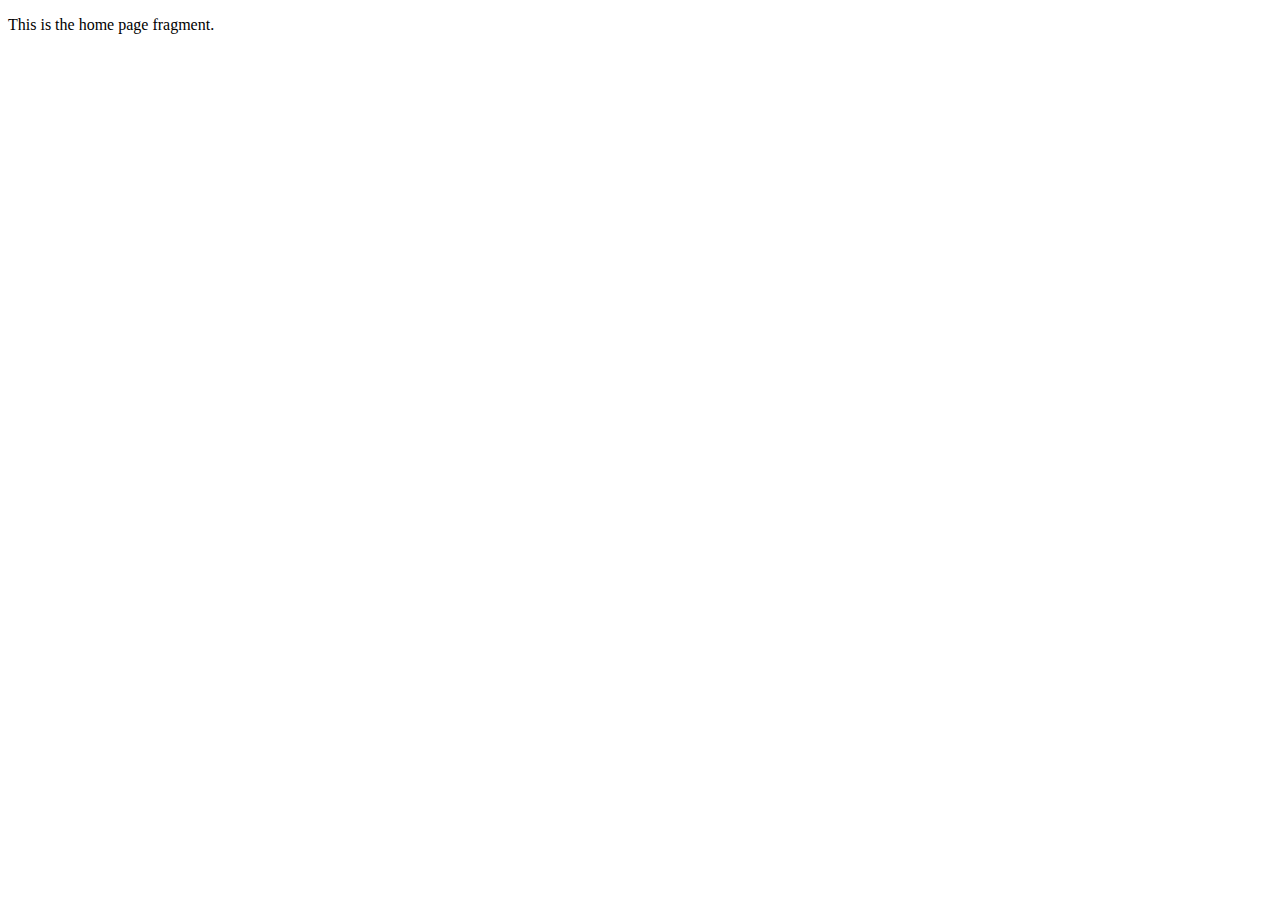
<file: src/main/resources/templates/fragments/index/home.html>
<!DOCTYPE html>
<html lang="en" xmlns:th="http://www.thymeleaf.org">

<body>
    <div th:fragment="home" class="row">
        <div class="col">
            <p>This is the home page fragment.</p>
        </div>
    </div>
</body>
</html>
</file>
